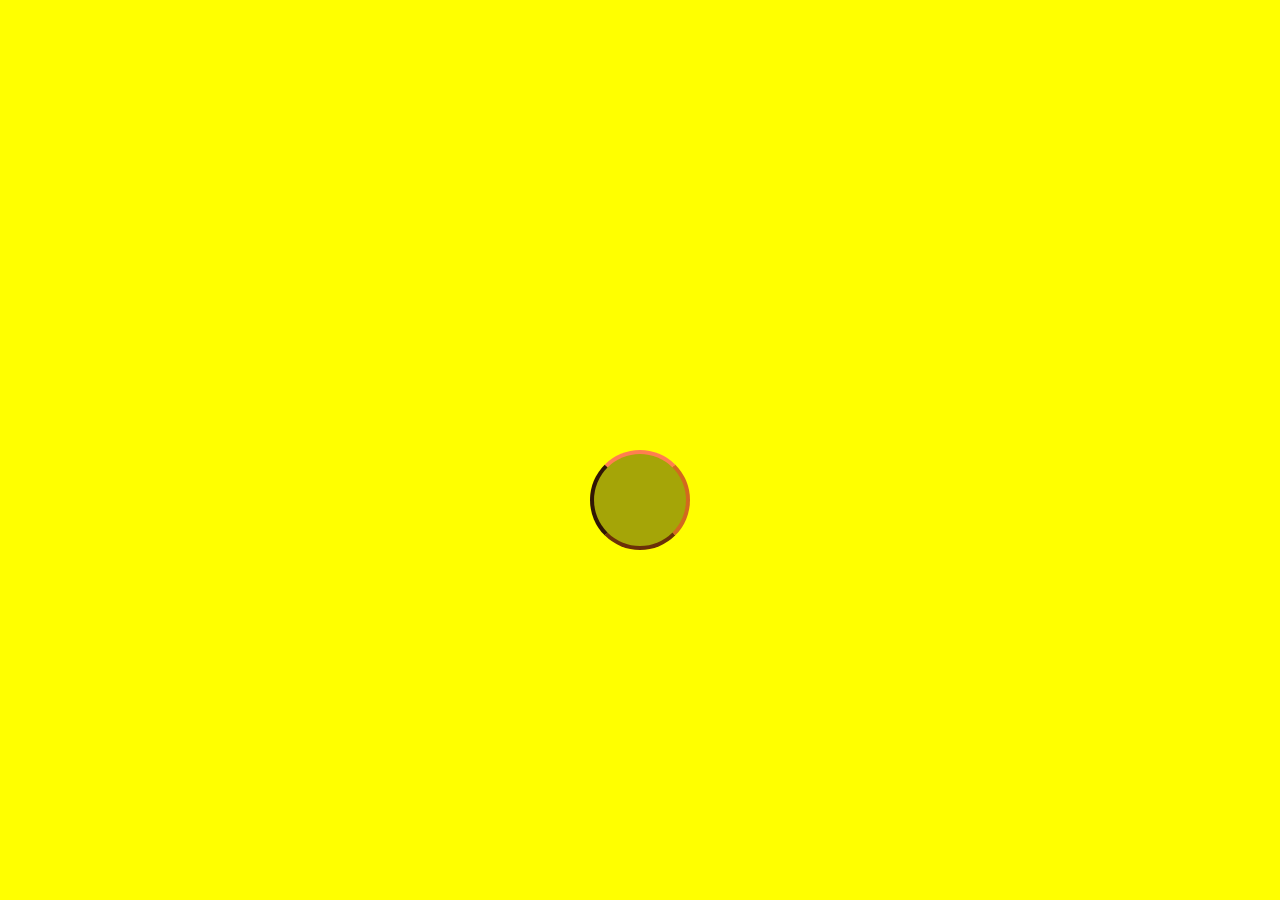
<file: index.html>
<!DOCTYPE html>
<html lang="en">
  <head>
    <meta charset="UTF-8" />
    <meta http-equiv="X-UA-Compatible" content="IE=edge" />
    <meta name="viewport" content="width=device-width, initial-scale=1.0" />
    <title>Document</title>

    <link rel="stylesheet" href="./reset.css" />

    <link rel="stylesheet" href="./style.css" />
  </head>
  <body>
    <div class="spinner">
      <div class="spinner1"></div>
    </div>
  </body>
</html>
</file>
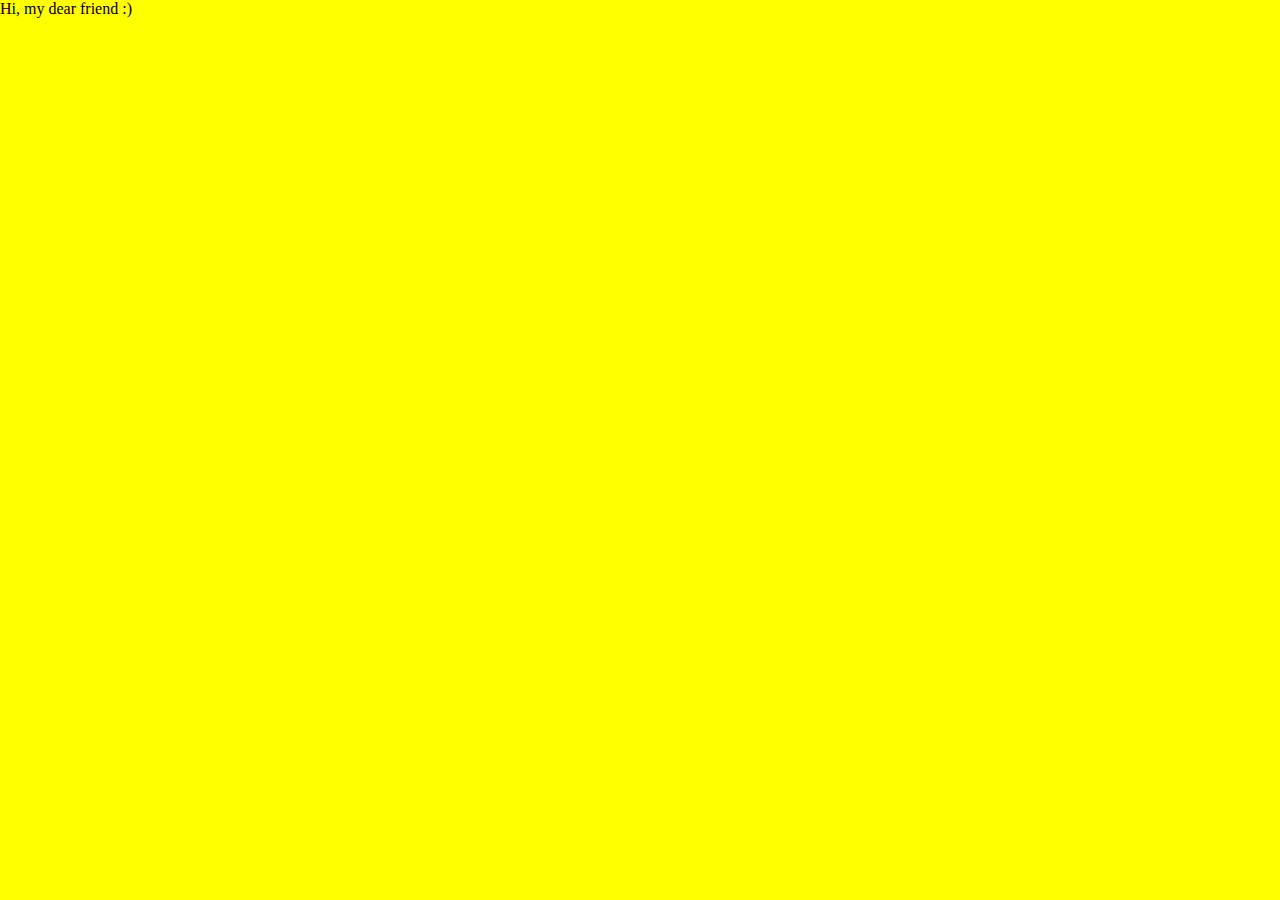
<file: transition.html>
<!DOCTYPE html>
<html lang="en">
  <head>
    <meta charset="UTF-8" />
    <meta http-equiv="X-UA-Compatible" content="IE=edge" />
    <meta name="viewport" content="width=device-width, initial-scale=1.0" />
    <title>Document</title>
    <link rel="stylesheet" href="./reset.css" />

    <link rel="stylesheet" href="./style.css" />
  </head>
  <body>
    <div class="transition">Hi, my dear friend :)</div>
  </body>
</html>
</file>
<file: style.css>
.spinner {
  background-color: rgb(165, 165, 7);
  width: 100px;
  height: 100px;
  border-radius: 100%;
  border: 4px solid white;
  border-color: coral chocolate rgb(107, 49, 8) rgb(48, 22, 4);
  position: absolute;
  left: 50%;
  transform: translateX(-50%);
  top: 50%;
  animation-name: animateDiv;
  animation-duration: 1s;
  animation-iteration-count: infinite;
  animation-timing-function: liner;
}

@keyframes animateDiv {
  from {
    transform: rotate(0deg);
  }

  to {
    transform: rotate(360deg);
  }
}

.spiner1 {
  background-color: aqua;
}

body {
  background-color: yellow;
}
</file>
